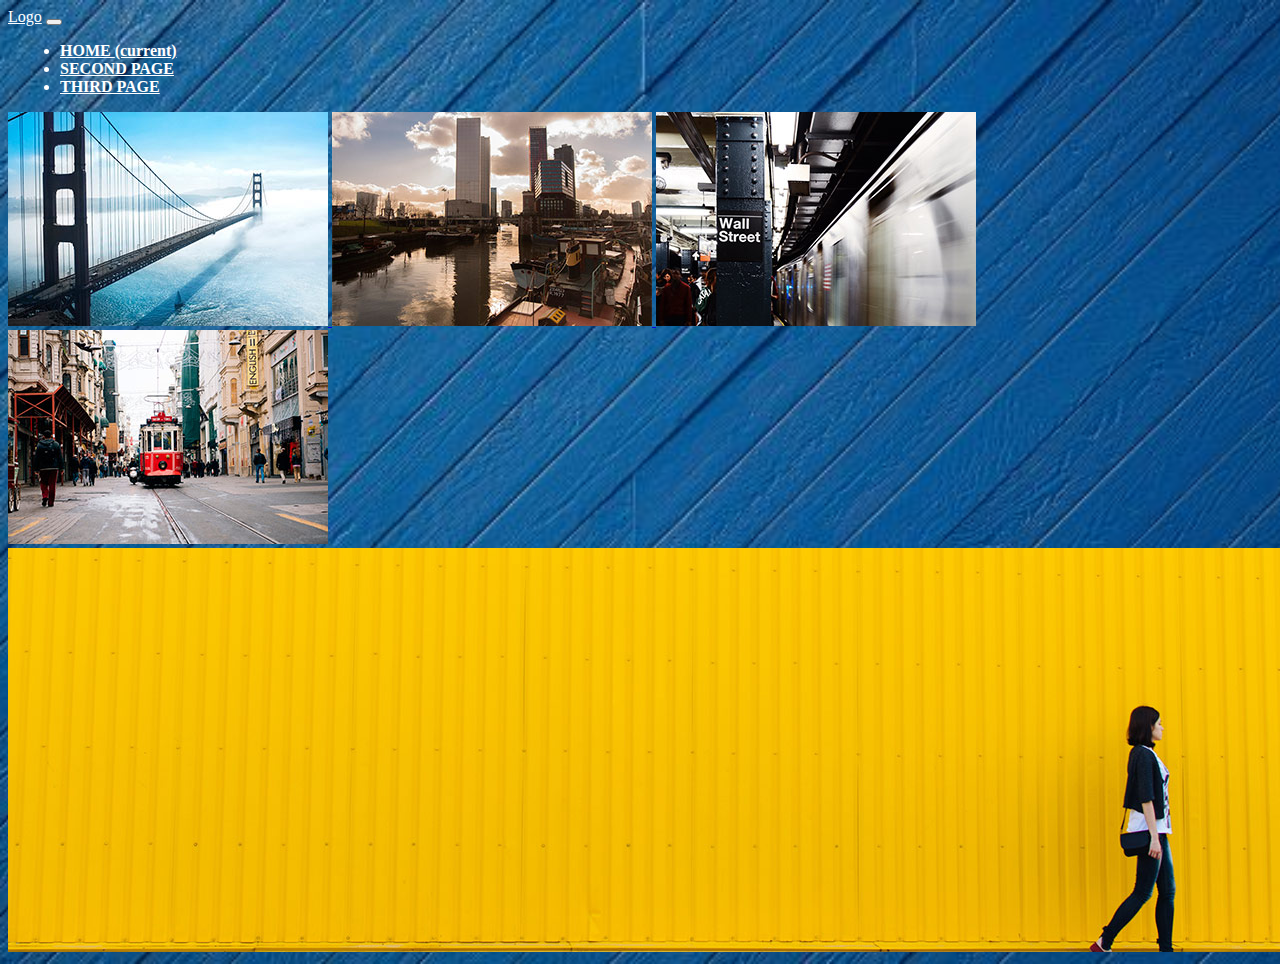
<file: second.html>
<!DOCTYPE html>
<html lang="en">
<head>
    <meta charset="UTF-8">
    <meta name="viewport" content="width=device-width, initial-scale=1.0">
    <!-- CSS links -->
    <link rel="stylesheet" href="https://stackpath.bootstrapcdn.com/bootstrap/4.5.0/css/bootstrap.min.css" integrity="sha384-9aIt2nRpC12Uk9gS9baDl411NQApFmC26EwAOH8WgZl5MYYxFfc+NcPb1dKGj7Sk" crossorigin="anonymous">
    <link rel="stylesheet" href="css/viewbox.css">
    <link rel="stylesheet" href="css/second.css">

    <title>Second Page</title>
</head>
<body>
  <header>
    <div class="container-fluid ">
      <nav class="navbar navbar-expand-lg c-nav">
        <a class="navbar-brand" href="#" style="color: white;">Logo</a>
        <button class="navbar-toggler" type="button" data-toggle="collapse" data-target="#navbarNav" aria-controls="navbarNav" aria-expanded="false" aria-label="Toggle navigation">
          <span class="navbar-toggler-icon"></span>
        </button>
        <div class="collapse navbar-collapse" id="navbarNav">
          <ul class="navbar-nav ml-auto menu">
            <li class="nav-item active">
              <a class="nav-link" href="index.html">HOME <span class="sr-only">(current)</span></a>
            </li>
            <li class="nav-item">
              <a class="nav-link" href="second.html">SECOND PAGE</a>
            </li>
            <li class="nav-item">
              <a class="nav-link" href="third.html">THIRD PAGE</a>
            </li>
          </ul>
        </div>
      </nav>
    </div>
  </header>
    <div class="container-fluid">
      <div class="row">
        <div class="col">
          <div class="gallary mt-4">
            <a href="images/i1.jpg" class="image-link">
              <img src="images/i1-thumb.jpg" alt="">
            </a>
            <a href="images/i2.jpg" class="image-link" title="Image Title">
              <img src="images/i2-thumb.jpg" alt="">
            </a>
            <a href="images/i3.jpg" class="image-link">
              <img src="images/i3-thumb.jpg" alt="">
            </a>
            <a href="images/i4.jpg" class="image-link">
              <img src="images/i4-thumb.jpg" alt="">
            </a>
            <a href="images/i5.jpg" class="image-link img-fluid">
              <img src="images/i5-thumb.jpg" class="img-fluid" alt="">
            </a>
          </div>
        </div>
      </div>
    </div>
   
<!-- JS links -->
<script src="js/jquery-3.5.1.min.js"></script>
<script src="https://cdn.jsdelivr.net/npm/popper.js@1.16.0/dist/umd/popper.min.js" integrity="sha384-Q6E9RHvbIyZFJoft+2mJbHaEWldlvI9IOYy5n3zV9zzTtmI3UksdQRVvoxMfooAo" crossorigin="anonymous"></script>
<script src="js/jquery.viewbox.min.js"></script>
<script src="https://stackpath.bootstrapcdn.com/bootstrap/4.5.0/js/bootstrap.min.js" integrity="sha384-OgVRvuATP1z7JjHLkuOU7Xw704+h835Lr+6QL9UvYjZE3Ipu6Tp75j7Bh/kR0JKI" crossorigin="anonymous"></script>
<!--  plugin -->
<script>
  $(function(){
	$('.image-link').viewbox();
});
</script>
</body>
</html>
</file>
<file: css/viewbox.css>
.viewbox-container{
	position: fixed;
	top: 0;
	left: 0;
	right: 0;
	bottom: 0;
	background: rgba(0,0,0,.5);
	z-index: 700;
}
.viewbox-body{
	display: flex;
	flex-direction: column;
	position: absolute;
	top: 50%;
	left: 50%;
	background: #fff;
	-webkit-border-radius: 10px;
	-moz-border-radius: 10px;
	border-radius: 10px;
	-webkit-box-shadow: 0 0 10px rgba(0, 0, 0, 0.6);
	-moz-box-shadow: 0 0 10px rgba(0, 0, 0, 0.6);
	box-shadow: 0 0 10px rgba(0, 0, 0, 0.6);
	overflow: auto;
}
.viewbox-header{
	padding: 10px 0 0;
	margin: 0 10px;
	overflow: hidden;
	text-overflow: ellipsis;
	white-space: nowrap;
	max-width: 100%;
}
.viewbox-content{
	margin: 10px;
	width: 300px;
	height: 300px;
}
.viewbox-footer{
	padding: 0 0 10px;
	margin: 0 10px;
	overflow: hidden;
	text-overflow: ellipsis;
	white-space: nowrap;
	max-width: 100%;
}
.viewbox-content .viewbox-image{
	width: 100%;
	height: 100%;
}

/* buttons */
.viewbox-button-default{
	cursor: pointer;
    height: 64px;
    width: 64px;
}
.viewbox-button-default > svg{
	width: 100%;
	height: 100%;
	background: inherit;
	fill: inherit;
	pointer-events: none;
	transform: translateX(0px);
}
.viewbox-button-default{
	fill: #999;
}
.viewbox-button-default:hover{
    fill: #fff;
}

.viewbox-button-close{
	position:absolute;
	top:10px;
	right: 10px;
	z-index:9;
}
.viewbox-button-full-screen{
	position:absolute;
	top:84px;
	right: 10px;
	z-index:9;
}
.viewbox-button-next,
.viewbox-button-prev{
	position:absolute;
	top: 50%;
	height: 128px;
    width: 128px;
	margin: -64px 0 0;
	z-index:9;
}
.viewbox-button-next{
	right: 10px;
}
.viewbox-button-prev{
	left: 10px;
}
@media (max-width: 480px) {
	.viewbox-button-close{
		top: 0;
		right: 0;
	}
	.viewbox-button-next,
	.viewbox-button-prev{
		height: 81px;
    	width: 81px;
		margin-top: -40px;
	}
	.viewbox-button-next{
		right:-15px;
	}
	.viewbox-button-prev{
		left:-15px;
	}
}

/* loader */
.viewbox-container .loader{
	widows: 100%;
	position: absolute;
	left: 50%;
	top: 50%;
	margin:-25px 0 0 -25px;
}
.viewbox-container .loader *{
	margin: 0;
	padding: 0;
}
.viewbox-container .loader .spinner{
	width: 50px;
	height: 50px;
	position: relative;
	margin: 0 auto;
}
.viewbox-container .loader .double-bounce1,
.viewbox-container .loader .double-bounce2{
	width: 100%;
	height: 100%;
	border-radius: 50%;
	background-color: #999;
	opacity: 0.6;
	position: absolute;
	top: 0;
	left: 0;
	-webkit-animation: sk-bounce 2.0s infinite ease-in-out;
	animation: sk-bounce 2.0s infinite ease-in-out;
}
.viewbox-container .loader .double-bounce2 {
	-webkit-animation-delay: -1.0s;
	animation-delay: -1.0s;
}
@-webkit-keyframes sk-bounce{
	0%, 100% { -webkit-transform: scale(0.0) }
	50% { -webkit-transform: scale(1.0) }
}

@keyframes sk-bounce{
	0%, 100% { 
		transform: scale(0.0);
		-webkit-transform: scale(0.0);
	} 50% { 
		transform: scale(1.0);
		-webkit-transform: scale(1.0);
	}
}
</file>
<file: css/second.css>
body{
    background-image: url('../images/background1.jpg');
    height: auto;
    background-repeat: no-repeat;
    background-position: center center;
    background-size: cover;
}
.c-nav {
    background-color: #10131c00;
    color: white !important;
}
.menu li {
    margin-left: 12px;
}
.menu  li a{
    font-weight: 700;
    color: white !important;
    position: relative;
    transition: all 300ms ease-out;
}
.menu li a:hover{
    color: red !important;
}
.menu  li a::before{
    content: '';
    position: absolute;
    bottom: -5%;
    right: 0;
    background: red;
    width: 0;
    height: 4px;
    opacity: 0;
    transition: all 300ms ease-in-out;
}
.menu li a:hover::before{
    opacity: 1;
    width: 100%;
    transition: all 300ms ease-in-out;
}
</file>
